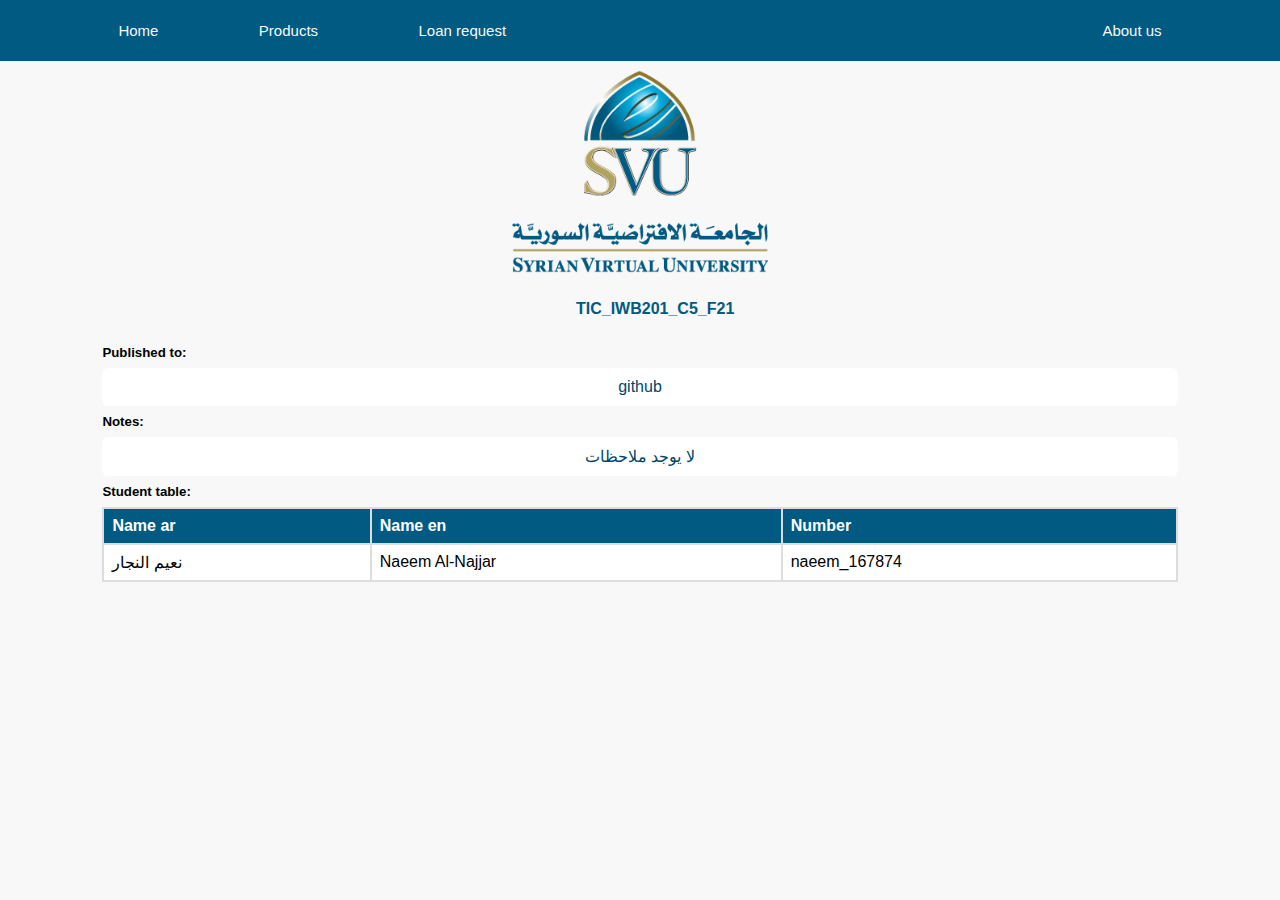
<file: index.html>
<!DOCTYPE html>
<html lang="en">

<head>
    <meta charset="UTF-8">
    <meta http-equiv="X-UA-Compatible" content="IE=edge">
    <meta name="viewport" content="width=device-width, initial-scale=1.0">
    <link rel="stylesheet" href="style.css">
    <title>IWB201</title>
</head>

<body>

    <header>
        <nav id="homeNav">
            <span>
                <a  class="navBar1" href="index.html">Home</a>
                <a  class="navBar1" href="products.html">Products</a>
                <a  class="navBar1" href="Req_Loan.html">Loan request</a>
            </span>
            <span>
                <a  class="navBar2" href="aboutus.html">About us</a>
            </span>
        </nav>
    </header>

    <img src="images/svu.png" alt="SVU logo">

    <h4 id="iwb201">TIC_IWB201_C5_F21</h4>

    <div id="homeForm">
        <h5 id="publishedTo">
            Published to:
        </h5>

        <div class="whiteBox">
            <a class="whiteBoxText" href="https://ghost10rider.github.io/iwb201/index.html">github</a>
        </div>
        <h5 class="homeH5">
            Notes:
        </h5>

        <div class="whiteBox">
            <p class="whiteBoxText">لا يوجد ملاحظات</p>
        </div>
        <h5 class="homeH5">
            Student table:
        </h5>
        <table>
            <tr>
                <th>Name ar</th>
                <th>Name en</th>
                <th>Number</th>
            </tr>
            <tr>
                <td>نعيم النجار</td>
                <td>Naeem Al-Najjar</td>
                <td>naeem_167874</td>
            </tr>
        </table>
    </div>
</body>

</html>
</file>
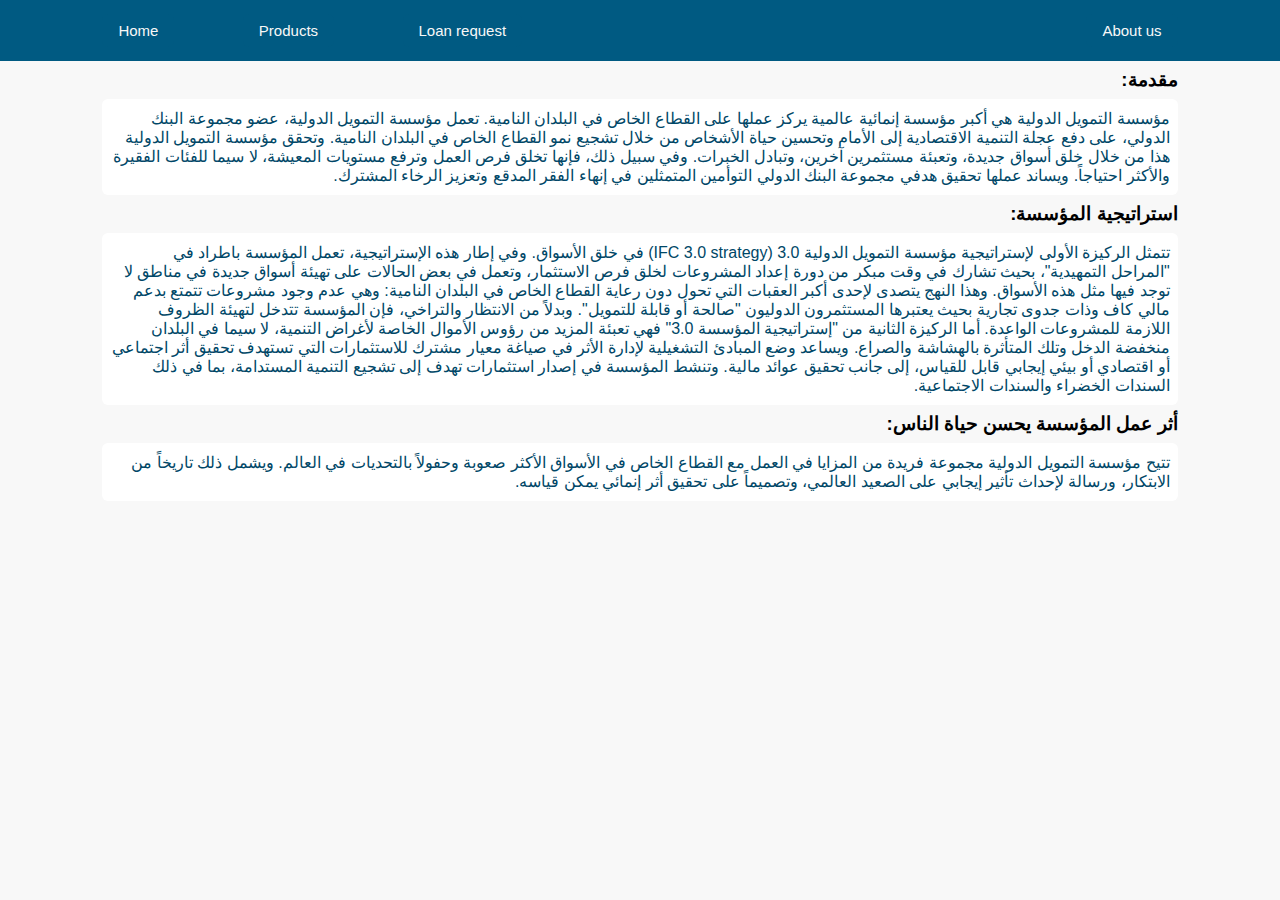
<file: aboutus.html>
<!DOCTYPE html>
<html lang="en">

<head>
    <meta charset="UTF-8">
    <meta http-equiv="X-UA-Compatible" content="IE=edge">
    <meta name="viewport" content="width=device-width, initial-scale=1.0">
    <link rel="stylesheet" href="style.css">
    <title>About us</title>
</head>

<body>

    <header>
        <nav id="homeNav">
            <span>
                <a  class="navBar1" href="index.html">Home</a>
                <a  class="navBar1" href="products.html">Products</a>
                <a  class="navBar1" href="Req_Loan.html">Loan request</a>
            </span>
            <span>
                <a  class="navBar2" href="aboutus.html">About us</a>
            </span>
        </nav>
    </header>
    <div dir="rtl">
        <h3 class="h3">مقدمة: </h3>
        <section class="whiteBox">
            <p class="whiteBoxText">مؤسسة التمويل الدولية هي أكبر مؤسسة إنمائية عالمية يركز عملها على القطاع الخاص في البلدان النامية. تعمل مؤسسة التمويل الدولية، عضو مجموعة البنك الدولي، على دفع عجلة التنمية الاقتصادية إلى الأمام وتحسين حياة الأشخاص من خلال تشجيع نمو القطاع
                الخاص في البلدان النامية. وتحقق مؤسسة التمويل الدولية هذا من خلال خلق أسواق جديدة، وتعبئة مستثمرين آخرين، وتبادل الخبرات. وفي سبيل ذلك، فإنها تخلق فرص العمل وترفع مستويات المعيشة، لا سيما للفئات الفقيرة والأكثر احتياجاً. ويساند عملها تحقيق
                هدفي مجموعة البنك الدولي التوأمين المتمثلين في إنهاء الفقر المدقع وتعزيز الرخاء المشترك.</p>
        </section>
        <h3 class="h3">استراتيجية المؤسسة:</h3>
        <section class="whiteBox">
            <p class="whiteBoxText">
                تتمثل الركيزة الأولى لإستراتيجية مؤسسة التمويل الدولية 3.0 (IFC 3.0 strategy) في خلق الأسواق. وفي إطار هذه الإستراتيجية، تعمل المؤسسة باطراد في "المراحل التمهيدية"، بحيث تشارك في وقت مبكر من دورة إعداد المشروعات لخلق فرص الاستثمار، وتعمل في بعض الحالات
                على تهيئة أسواق جديدة في مناطق لا توجد فيها مثل هذه الأسواق. وهذا النهج يتصدى لإحدى أكبر العقبات التي تحول دون رعاية القطاع الخاص في البلدان النامية: وهي عدم وجود مشروعات تتمتع بدعم مالي كاف وذات جدوى تجارية بحيث يعتبرها المستثمرون الدوليون
                "صالحة أو قابلة للتمويل". وبدلاً من الانتظار والتراخي، فإن المؤسسة تتدخل لتهيئة الظروف اللازمة للمشروعات الواعدة. أما الركيزة الثانية من "إستراتيجية المؤسسة 3.0" فهي تعبئة المزيد من رؤوس الأموال الخاصة لأغراض التنمية، لا سيما في البلدان
                منخفضة الدخل وتلك المتأثرة بالهشاشة والصراع. ويساعد وضع المبادئ التشغيلية لإدارة الأثر في صياغة معيار مشترك للاستثمارات التي تستهدف تحقيق أثر اجتماعي أو اقتصادي أو بيئي إيجابي قابل للقياس، إلى جانب تحقيق عوائد مالية. وتنشط المؤسسة في إصدار
                استثمارات تهدف إلى تشجيع التنمية المستدامة، بما في ذلك السندات الخضراء والسندات الاجتماعية.
            </p>
        </section>
        <h3 class="h3">أثر عمل المؤسسة يحسن حياة الناس:</h3>
        <section class="whiteBox">
            <p class="whiteBoxText">
                تتيح مؤسسة التمويل الدولية مجموعة فريدة من المزايا في العمل مع القطاع الخاص في الأسواق الأكثر صعوبة وحفولاً بالتحديات في العالم. ويشمل ذلك تاريخاً من الابتكار، ورسالة لإحداث تأثير إيجابي على الصعيد العالمي، وتصميماً على تحقيق أثر إنمائي يمكن قياسه.
            </p>
        </section>

    </div>
    </div>
</body>

</html>
</file>
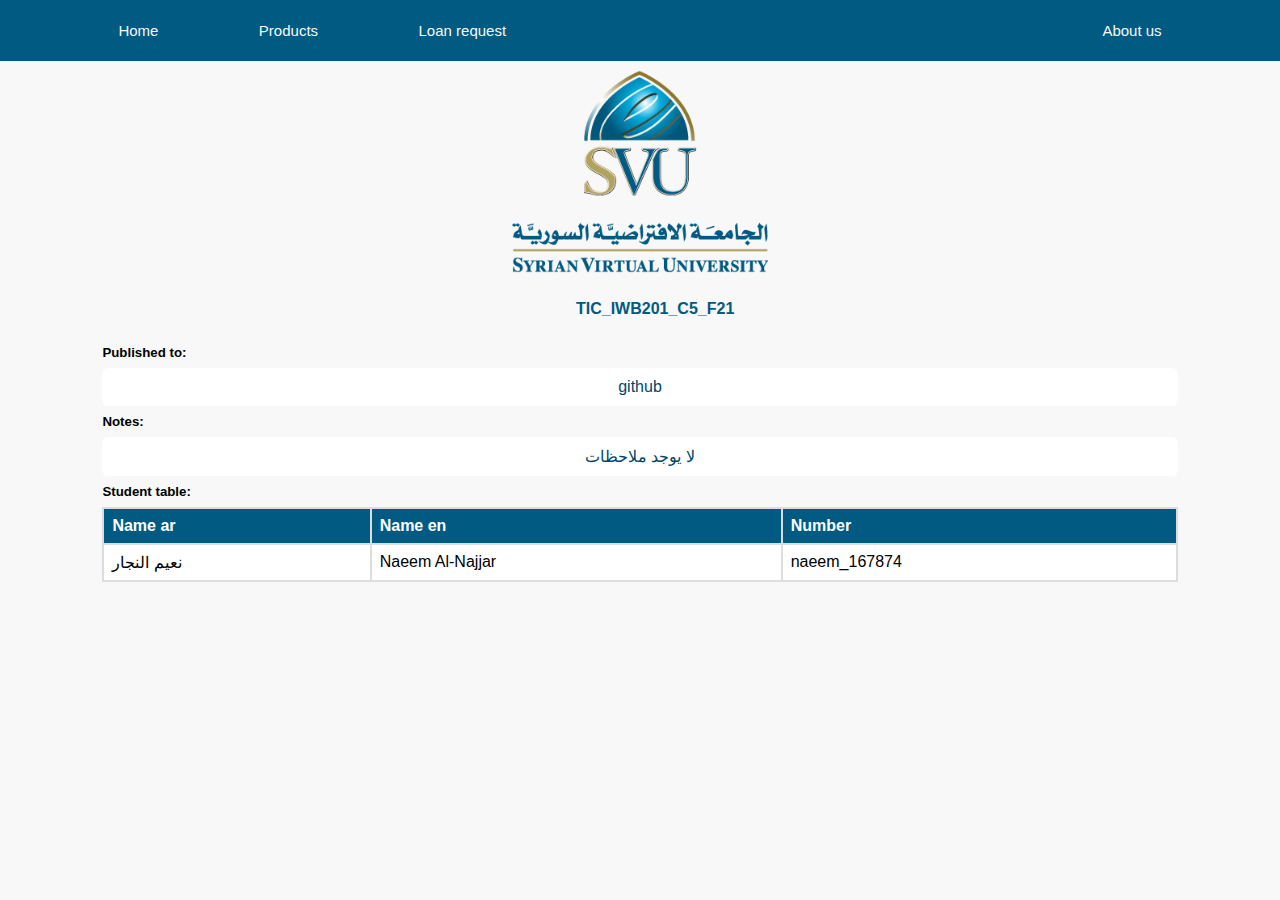
<file: home.html>
<!DOCTYPE html>
<html lang="en">

<head>
    <meta charset="UTF-8">
    <meta http-equiv="X-UA-Compatible" content="IE=edge">
    <meta name="viewport" content="width=device-width, initial-scale=1.0">
    <link rel="stylesheet" href="style.css">
    <title>IWB201</title>
</head>

<body>

    <header>
        <nav id="homeNav">
            <span>
                <a  class="navBar1" href="home.html">Home</a>
                <a  class="navBar1" href="products.html">Products</a>
                <a  class="navBar1" href="Req_Loan.html">Loan request</a>
            </span>
            <span>
                <a  class="navBar2" href="aboutus.html">About us</a>
            </span>
        </nav>
    </header>

    <img src="images/svu.png" alt="SVU logo">

    <h4 id="iwb201">TIC_IWB201_C5_F21</h4>

    <div id="homeForm">
        <h5 id="publishedTo">
            Published to:
        </h5>

        <div class="whiteBox">
            <a class="whiteBoxText" href="#">github</a>
        </div>
        <h5 class="homeH5">
            Notes:
        </h5>

        <div class="whiteBox">
            <p class="whiteBoxText">لا يوجد ملاحظات</p>
        </div>
        <h5 class="homeH5">
            Student table:
        </h5>
        <table>
            <tr>
                <th>Name ar</th>
                <th>Name en</th>
                <th>Number</th>
            </tr>
            <tr>
                <td>نعيم النجار</td>
                <td>Naeem Al-Najjar</td>
                <td>naeem_167874</td>
            </tr>
        </table>
    </div>
</body>

</html>
</file>
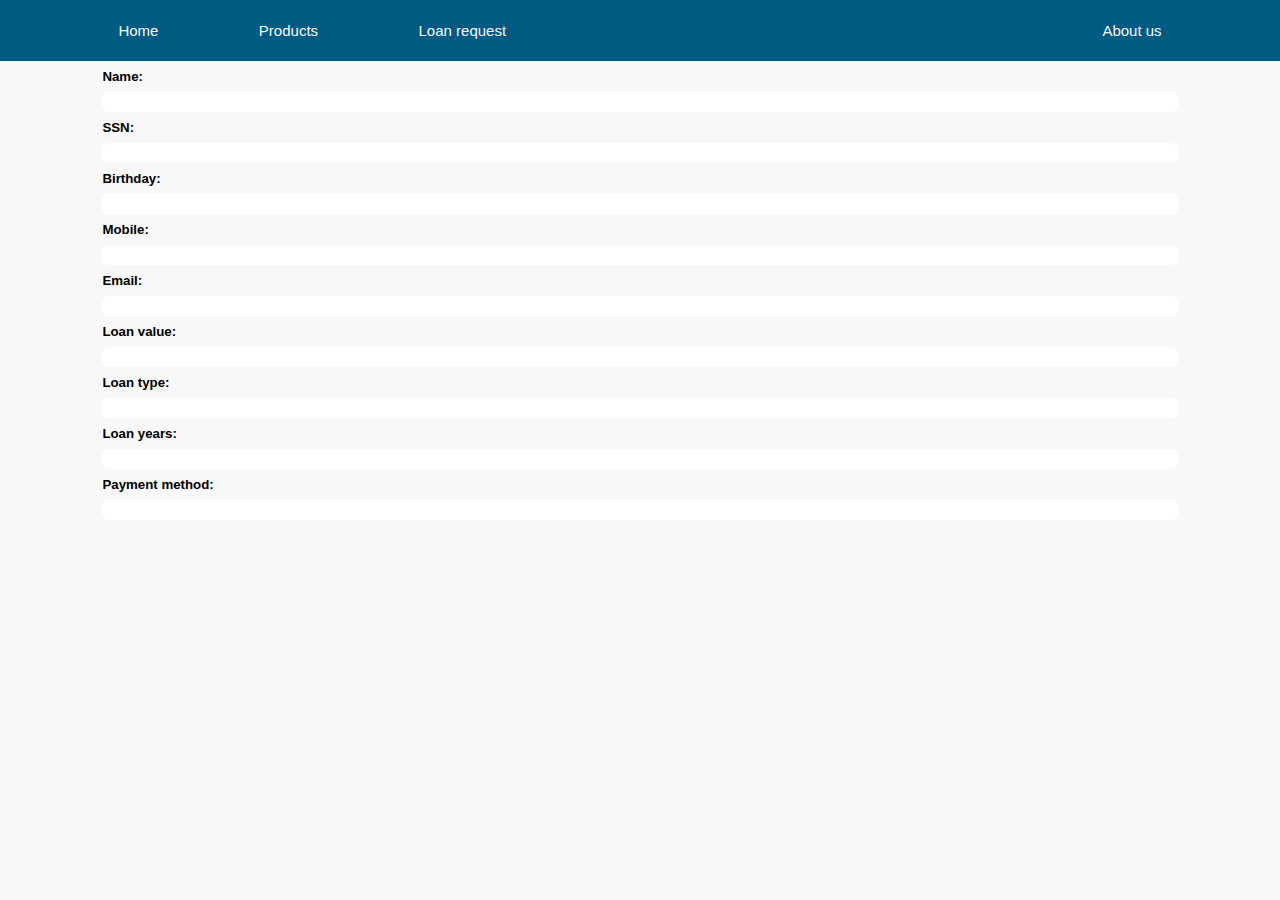
<file: result.html>
<!DOCTYPE html>
<html lang="en">

<head>
    <meta charset="UTF-8">
    <meta http-equiv="X-UA-Compatible" content="IE=edge">
    <meta name="viewport" content="width=device-width, initial-scale=1.0">
    <link rel="stylesheet" href="style.css">
    <title>Result</title>
</head>

<body onload="onResultLoad()">

    <header>
        <nav id="homeNav">
            <span>
                <a  class="navBar1" href="index.html">Home</a>
                <a  class="navBar1" href="products.html">Products</a>
                <a  class="navBar1" href="Req_Loan.html">Loan request</a>
            </span>
            <span>
                <a  class="navBar2" href="aboutus.html">About us</a>
            </span>
        </nav>
    </header>
    <h5 class="homeH5">
        Name:
    </h5>
    <div class="whiteBox">
        <p id="name" class="whiteBoxText"></p>
    </div>
    <h5 class="homeH5">
        SSN:
    </h5>
    <div class="whiteBox">
        <p id="ssn" class="whiteBoxText"></p>
    </div>
    <h5 class="homeH5">
        Birthday:
    </h5>
    <div class="whiteBox">
        <p id="birthday" class="whiteBoxText"></p>
    </div>
    <h5 class="homeH5">
        Mobile:
    </h5>
    <div class="whiteBox">
        <p id="mobile" class="whiteBoxText"></p>
    </div>
    <h5 class="homeH5">
        Email:
    </h5>
    <div class="whiteBox">
        <p id="email" class="whiteBoxText"></p>
    </div>
    <h5 class="homeH5">
        Loan value:
    </h5>
    <div class="whiteBox">
        <p id="loanValue" class="whiteBoxText"></p>
    </div>
    <h5 class="homeH5">
        Loan type:
    </h5>
    <div class="whiteBox">
        <p dir="rtl" id="loanType" class="whiteBoxText"></p>
    </div>
    <h5 class="homeH5">
        Loan years:
    </h5>
    <div class="whiteBox">
        <p id="loanYears" class="whiteBoxText"></p>
    </div>
    <h5 class="homeH5">
        Payment method:
    </h5>
    <div class="whiteBox">
        <p id="paymentMethod" class="whiteBoxText"></p>
    </div>
    <script src="myFunctions.js"></script>
</body>

</html>
</file>
<file: style.css>
:root {
    --bgColor: #f8f8f8;
    --primaryColor: #005a82;
    --accentColor: #004767;
    --borderColor: #ddd;
}

* {
    margin: 0;
    box-sizing: 0;
    background-color: #f8f8f8;
    font-family: -apple-system, BlinkMacSystemFont, 'Segoe UI', Roboto, Oxygen, Ubuntu, Cantarell, 'Open Sans', 'Helvetica Neue', sans-serif;
}

body {
    height: 100vh;
    width: 100vw;
}

header {
    padding: 8px 0px;
}

header,
#homeNav,
span {
    background-color: #005a82;
}

#homeNav {
    display: flex;
    justify-content: space-between;
    margin: 1.5vh 8vw;
}

.navBar1 {
    margin-right: 5vw;
}

.navBar1,
.navBar2 {
    color: var(--bgColor);
    background-color: var(--primaryColor);
    font-size: 15px;
    padding: 8px 16px;
    border-radius: 6px;
}

.navBar1:hover,
.navBar2:hover {
    color: var(--bgColor);
    background-color: var(--accentColor);
    font-size: 15px;
    padding: 8px 16px;
    border-radius: 6px;
}

a {
    text-decoration: none;
}

img {
    display: block;
    width: 20vw;
    margin: 1vh auto 3vh auto;
}

#iwb201 {
    color: var(--primaryColor);
    width: 10vw;
    margin: 1vh auto 3vh auto;
}

h5,
.h3 {
    width: 84vw;
    margin: 8px auto;
}

#publishedTo {
    margin-top: 2vh;
}

.whiteBox {
    width: 84vw;
    padding: 10px 0px;
    background-color: white;
    border-radius: 6px;
    margin: auto;
    display: flex;
    justify-content: center;
    align-items: center;
}

.whiteBoxText {
    color: var(--accentColor);
    text-decoration: none;
    background-color: transparent;
    padding: 0 8px;
}

table {
    background: white;
    border-collapse: collapse;
    width: 84vw;
    margin-top: 8px;
    margin-left: auto;
    margin-right: auto;
}

th {
    background-color: var(--primaryColor);
    color: white;
    border: 2px solid var(--borderColor);
    padding: 8px;
    text-align: left;
}

.centerTh {
    text-align: center;
}

td {
    padding: 8px;
    border: 2px solid var(--borderColor);
    background-color: white;
    text-align: left;
}

#loanRequest {
    margin: 10vh auto;
    width: fit-content;
}

#reqForm {
    width: fit-content;
    padding: 25px;
    margin-top: 10px;
    border: 3px solid var(--borderColor);
    background-color: var(--bgColor);
    border-radius: 10px;
    text-align: center;
}

.formFields {
    height: 35px;
    width: 200px;
    margin-bottom: 16px;
    border: 1px solid var(--accentColor);
    border-radius: 6px;
    background-color: var(--bgColor);
}

select {
    height: 35px;
    width: 100%;
    margin-bottom: 10px;
    border: 1px solid var(--accentColor);
    border-radius: 6px;
    background-color: var(--bgColor);
}

#submit {
    height: 40px;
    width: 250px;
    color: white;
    border: 2px solid var(--primaryColor);
    border-radius: 6px;
    background-color: var(--primaryColor);
}
</file>
